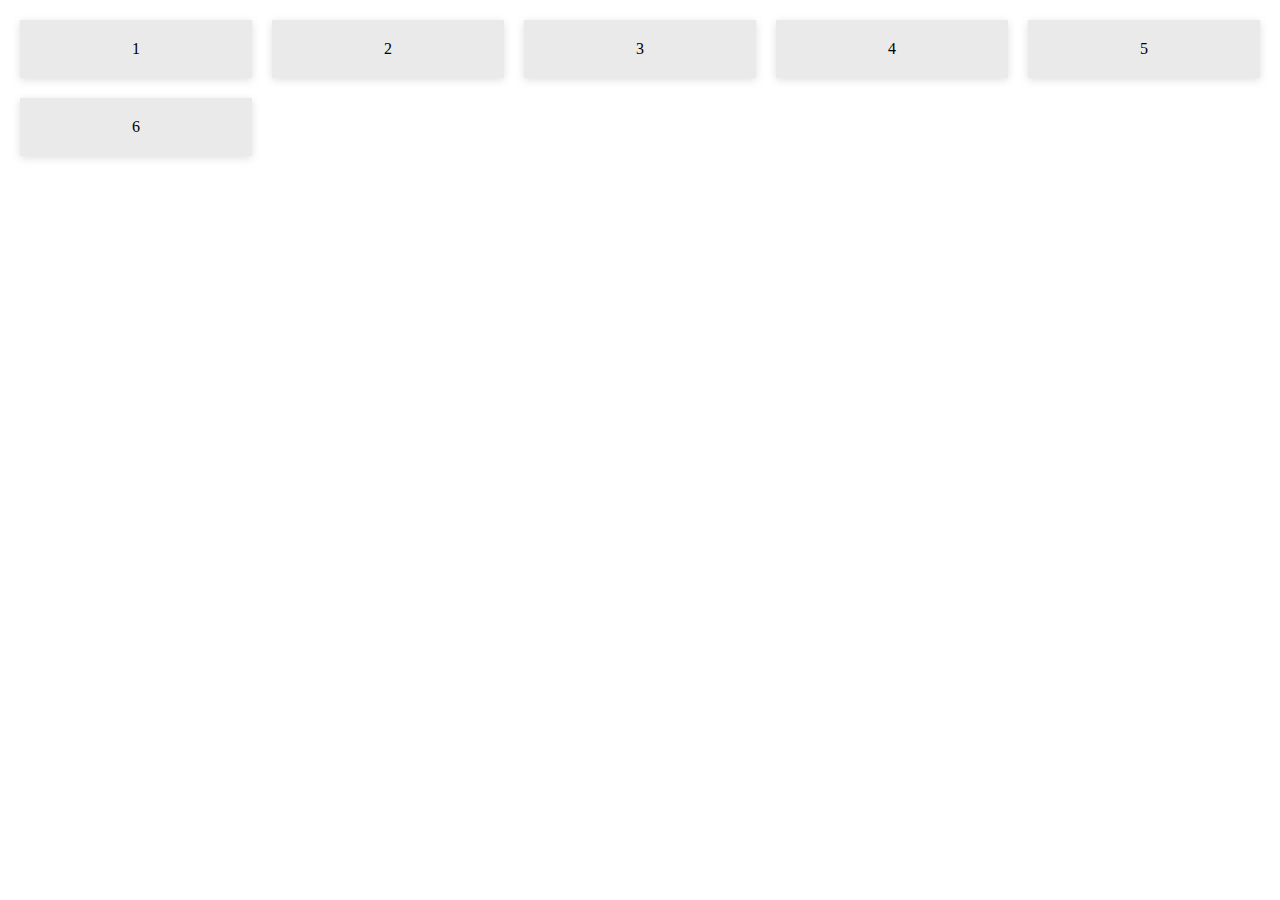
<file: index.html>
<!DOCTYPE html>
<html lang="en">
<head>
    <meta charset="UTF-8">
    <meta name="viewport" content="width=device-width, initial-scale=1.0">
    <meta name="theme-color" content="#317EFB"/>
    <title>Pwa Example</title>
    <link rel="stylesheet" href="style.css">
    <link rel="manifest" href="manifest.json">
    <script src="script.js"></script>
</head>
<body>
    <div class="grid-container">
        <div class="grid-item">1</div>
        <div class="grid-item">2</div>
        <div class="grid-item">3</div>
        <div class="grid-item">4</div>
        <div class="grid-item">5</div>
        <div class="grid-item">6</div>
        <!-- Add more grid items as needed -->
      </div>
</body>
</html>
</file>
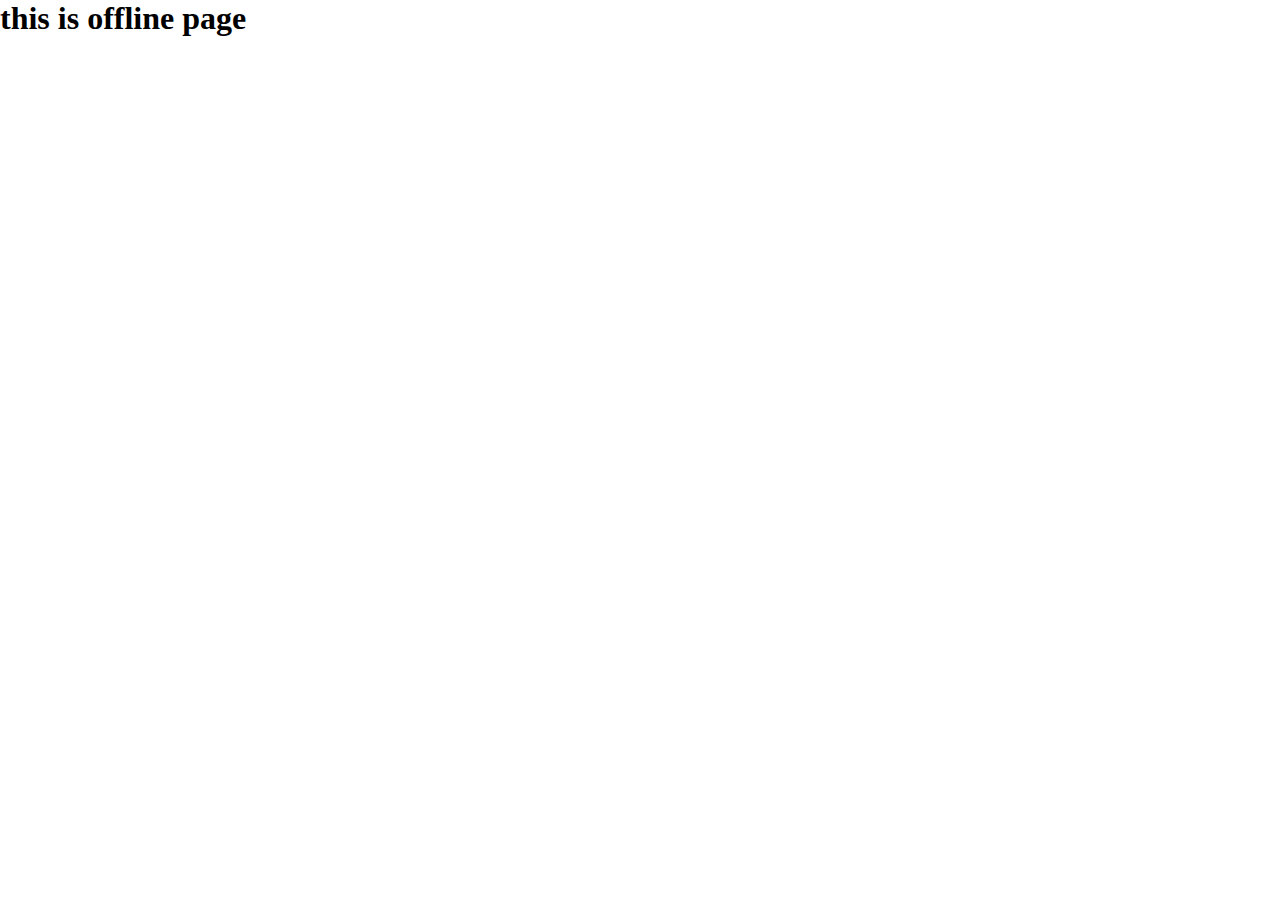
<file: offline.html>
<!DOCTYPE html>
<html lang="en">
<head>
    <meta charset="UTF-8">
    <meta name="viewport" content="width=device-width, initial-scale=1.0">
    <link rel="manifest" href="manifest.json">
    <link rel="stylesheet" href="style.css">
    <script src="./script.js"></script>
    <title>offline page</title>
</head>
<body>
    <div class="offline-page-container">
        <div class="innercontainer">
            <h1>this is offline page</h1>
        </div>
    </div>
</body>
</html>
</file>
<file: style.css>
/* Reset default margin and padding */
* {
    margin: 0;
    padding: 0;
    box-sizing: border-box;
  }
  
  /* Apply styles to the grid container */
  .grid-container {
    display: grid;
    grid-template-columns: repeat(auto-fill, minmax(200px, 1fr)); /* Responsive grid with min width of 200px */
    gap: 20px; /* Gap between grid items */
    padding: 20px; /* Padding around the grid */
  }
  
  /* Apply styles to grid items */
  .grid-item {
    background-color: #eaeaea;
    /* border: 1px solid #ccc; */
    padding: 20px;
    text-align: center;
    box-shadow: rgba(99, 99, 99, 0.2) 0px 2px 8px 0px;
  }
</file>
